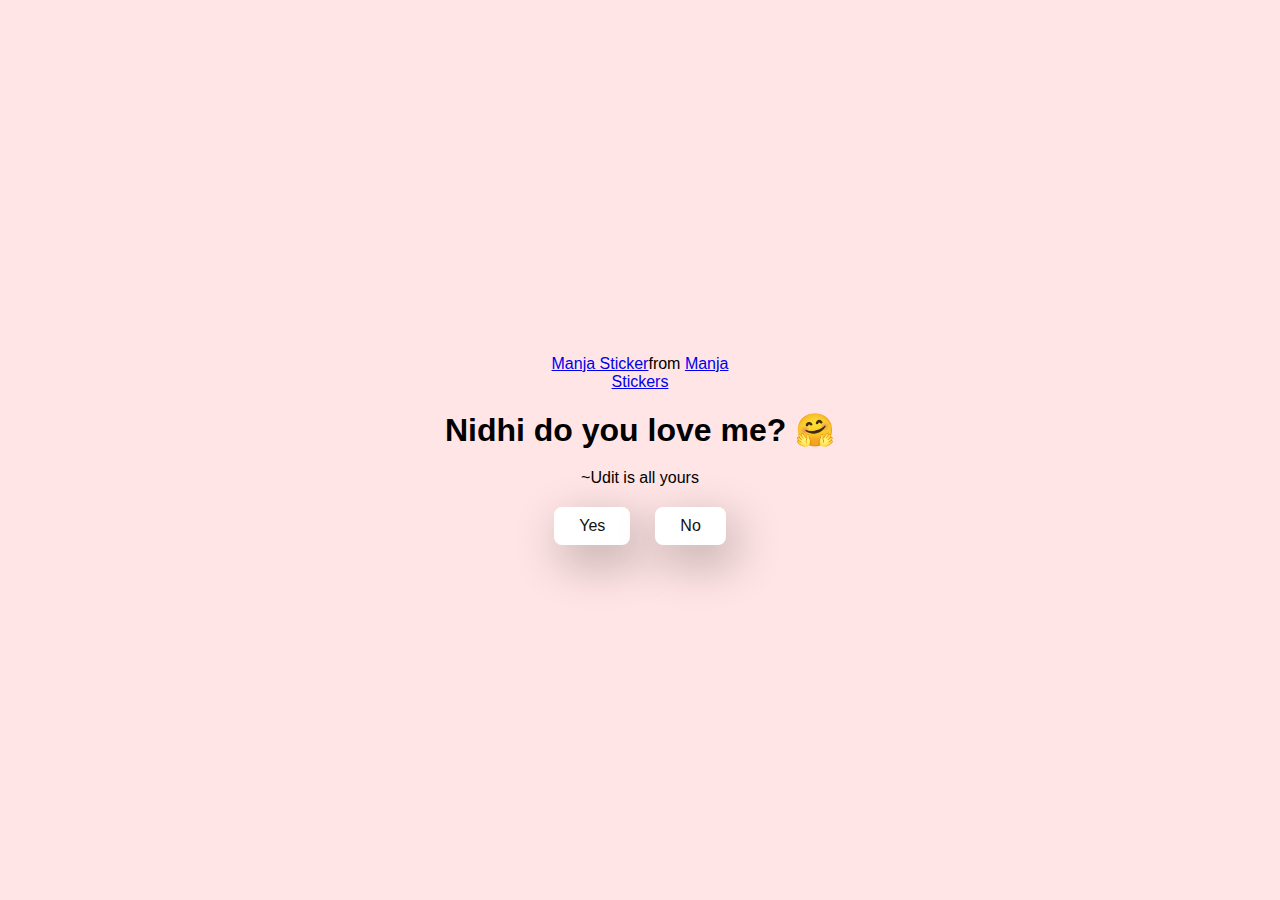
<file: index.html>
<!DOCTYPE html>
<html lang="en">

<head>
  <meta charset="UTF-8" />
  <meta name="viewport" content="width=device-width, initial-scale=1.0" />
  <title>Ask Her Out</title>

  <link rel="stylesheet" href="./style.css" />
</head>

<body>
  <div class="container">
    <div class="tenor-gif-embed" data-postid="22885016" data-share-method="host" data-aspect-ratio="1.04918"
      data-width="100%">
      <a href="https://tenor.com/view/manja-gif-22885016">Manja Sticker</a>from
      <a href="https://tenor.com/search/manja-stickers">Manja Stickers</a>
    </div>
    <script type="text/javascript" async src="https://tenor.com/embed.js"></script>
    <h1>Nidhi do you love me? 🤗</h1>
    <p>~Udit is all yours</p>

    <div class="btn">
      <a href="yes.html">Yes</a>
      <a href="no1.html">No</a>
    </div>
  </div>
</body>

</html>
</file>
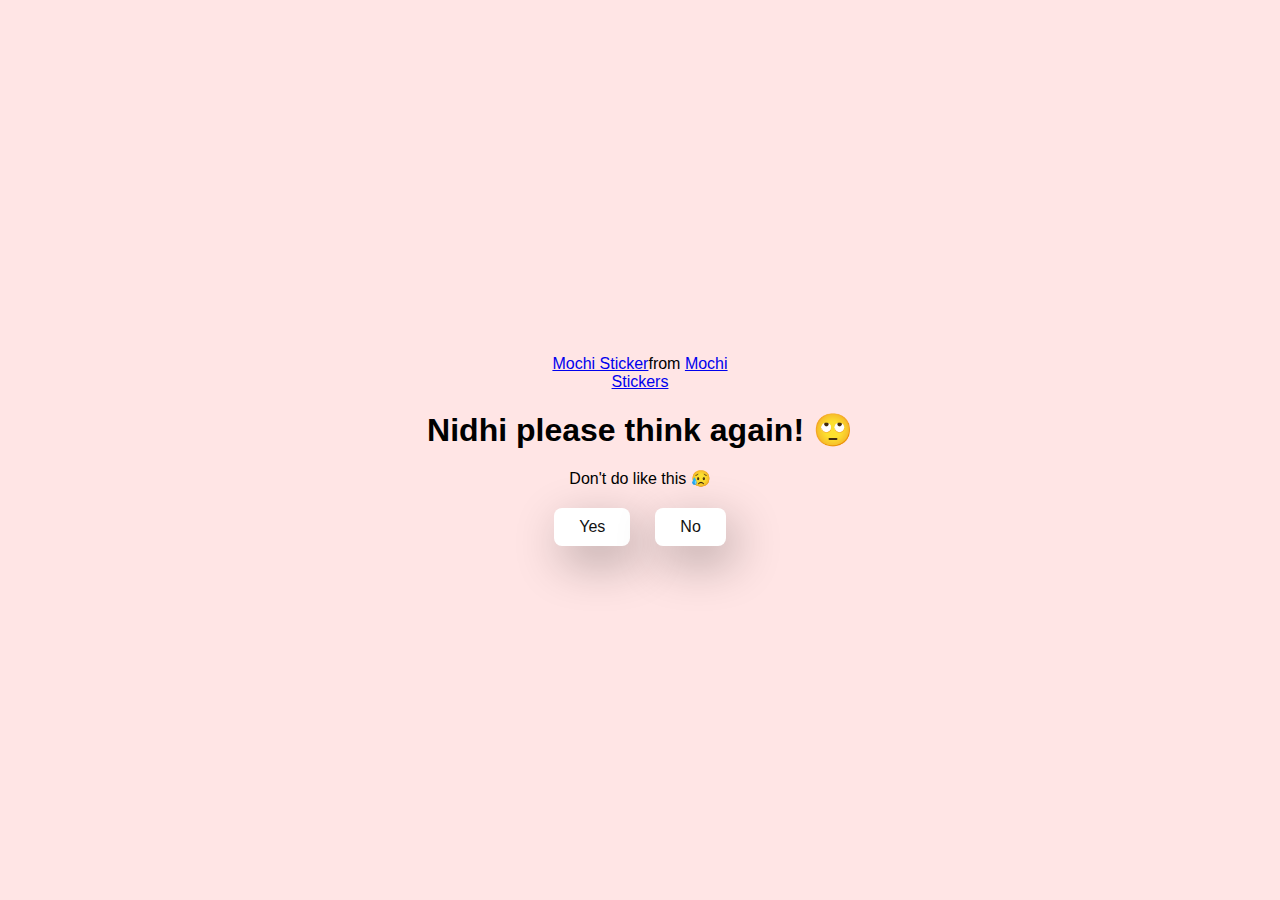
<file: no1.html>
<!DOCTYPE html>
<html lang="en">

<head>
    <meta charset="UTF-8" />
    <meta name="viewport" content="width=device-width, initial-scale=1.0" />
    <title>Ask Her Out</title>

    <link rel="stylesheet" href="./style.css" />
</head>

<body>
    <div class="container">
        <div class="tenor-gif-embed" data-postid="22050818" data-share-method="host" data-aspect-ratio="1"
            data-width="100%">
            <a href="https://tenor.com/view/mochi-gif-22050818">Mochi Sticker</a>from
            <a href="https://tenor.com/search/mochi-stickers">Mochi Stickers</a>
        </div>
        <script type="text/javascript" async src="https://tenor.com/embed.js"></script>
        <h1>Nidhi please think again! 🙄</h1>
        <p>Don't do like this 😥</p>

        <div class="btn">
            <a href="yes.html">Yes</a>
            <a href="no2.html">No</a>
        </div>
    </div>
</body>

</html>
</file>
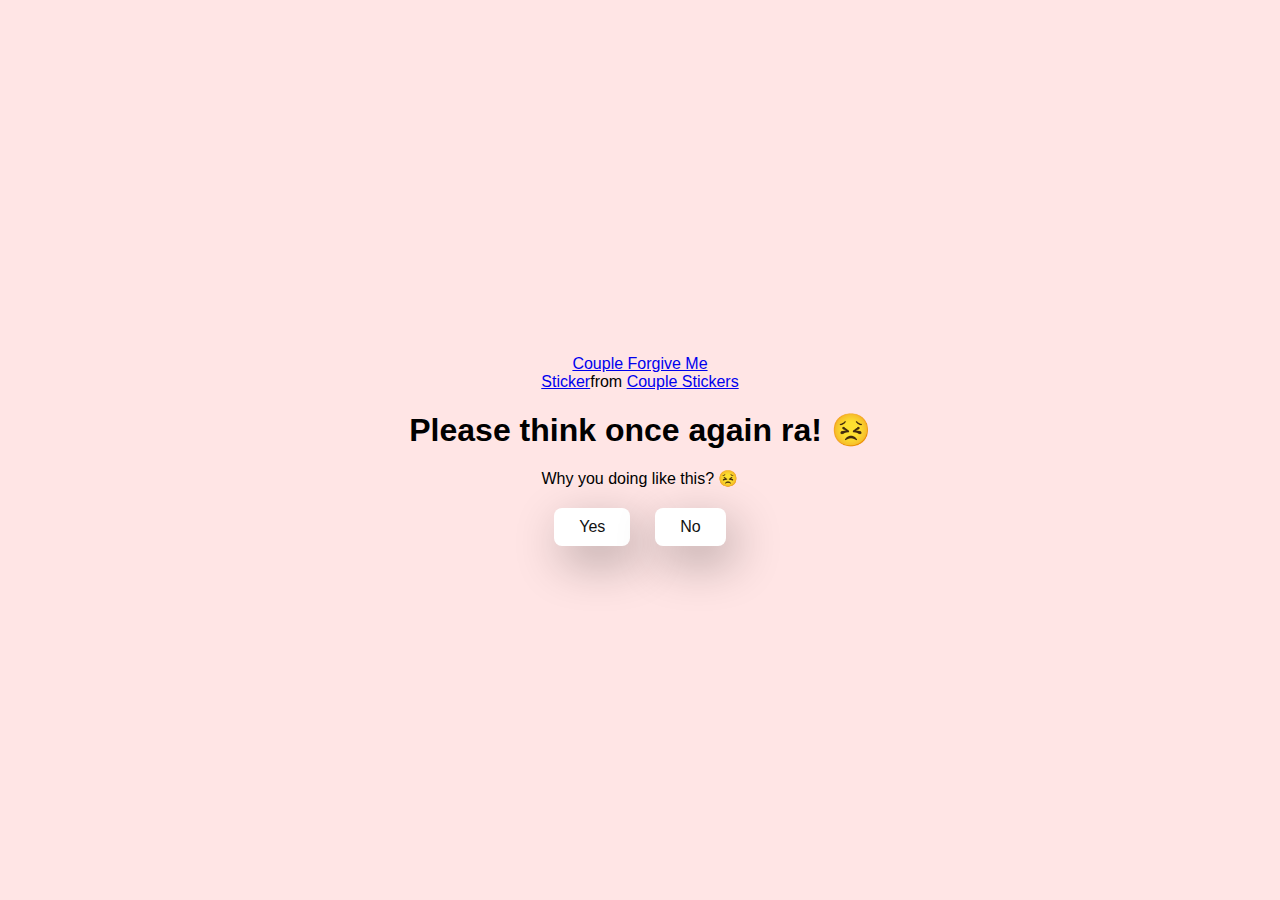
<file: no2.html>
<!DOCTYPE html>
<html lang="en">

<head>
    <meta charset="UTF-8" />
    <meta name="viewport" content="width=device-width, initial-scale=1.0" />
    <title>Ask Her Out</title>

    <link rel="stylesheet" href="./style.css" />
</head>

<body>
    <div class="container">
        <div class="tenor-gif-embed" data-postid="15195810" data-share-method="host" data-aspect-ratio="1"
            data-width="100%">
            <a href="https://tenor.com/view/couple-forgive-me-asking-for-forgiveness-begging-crying-gif-15195810">Couple
                Forgive Me Sticker</a>from
            <a href="https://tenor.com/search/couple-stickers">Couple Stickers</a>
        </div>
        <script type="text/javascript" async src="https://tenor.com/embed.js"></script>

        <h1>Please think once again ra! 😣</h1>
        <p>Why you doing like this? 😣</p>

        <div class="btn">
            <a href="yes.html">Yes</a>
            <a href="no3.html">No</a>
        </div>
    </div>
</body>

</html>
</file>
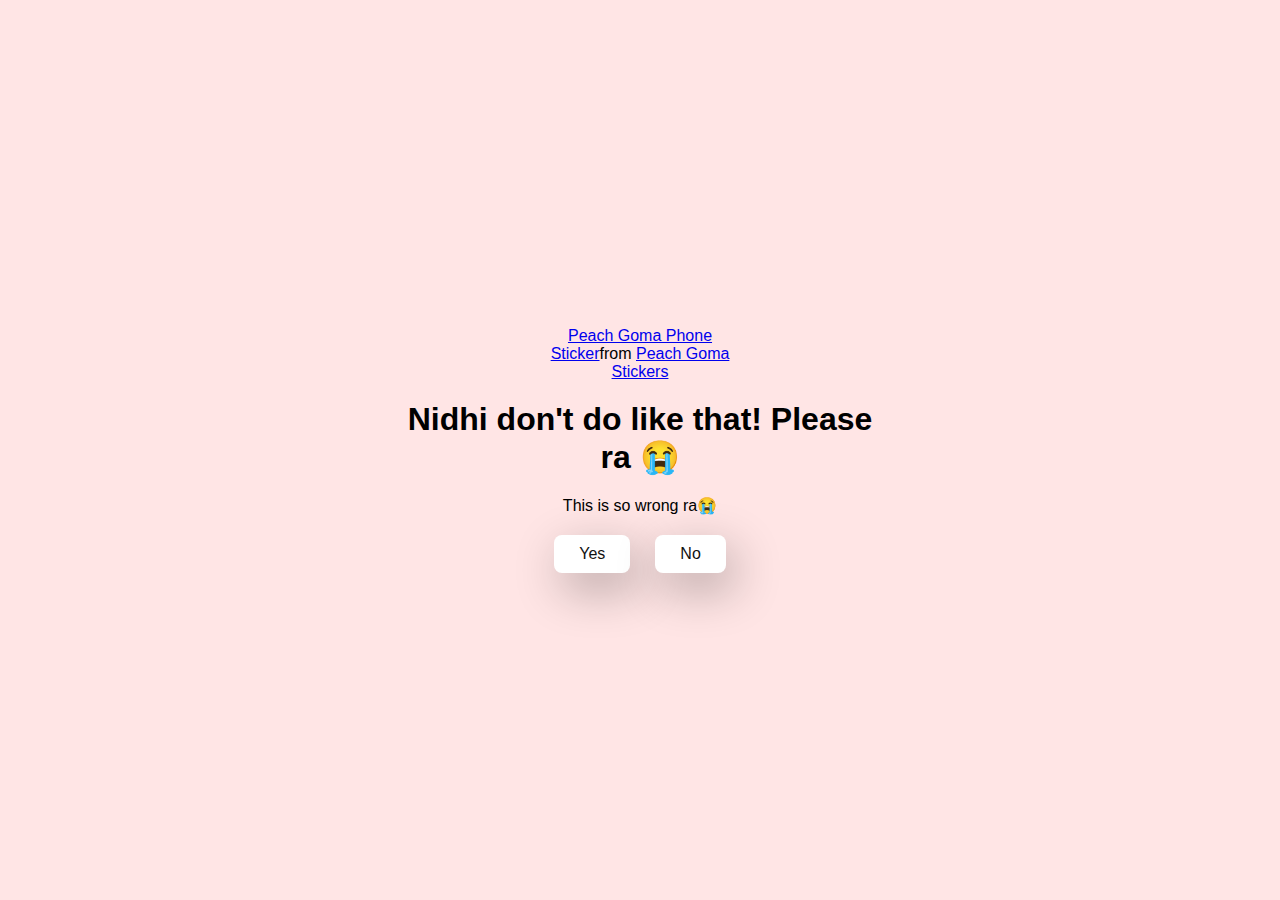
<file: no3.html>
<!DOCTYPE html>
<html lang="en">

<head>
    <meta charset="UTF-8" />
    <meta name="viewport" content="width=device-width, initial-scale=1.0" />
    <title>Ask Her Out</title>

    <link rel="stylesheet" href="./style.css" />
</head>

<body>
    <div class="container">
        <div class="tenor-gif-embed" data-postid="15974530976611222074" data-share-method="host"
            data-aspect-ratio="1.26923" data-width="100%">
            <a href="https://tenor.com/view/peach-goma-phone-gif-15974530976611222074">Peach Goma Phone Sticker</a>from
            <a href="https://tenor.com/search/peach+goma-stickers">Peach Goma Stickers</a>
        </div>
        <script type="text/javascript" async src="https://tenor.com/embed.js"></script>

        <h1>Nidhi don't do like that! Please ra 😭</h1>
        <p>This is so wrong ra😭</p>

        <div class="btn">
            <a href="yes.html">Yes</a>
            <a href="#" id="move-random">No</a>
        </div>
    </div>

    <script src="./script.js"></script>
</body>

</html>
</file>
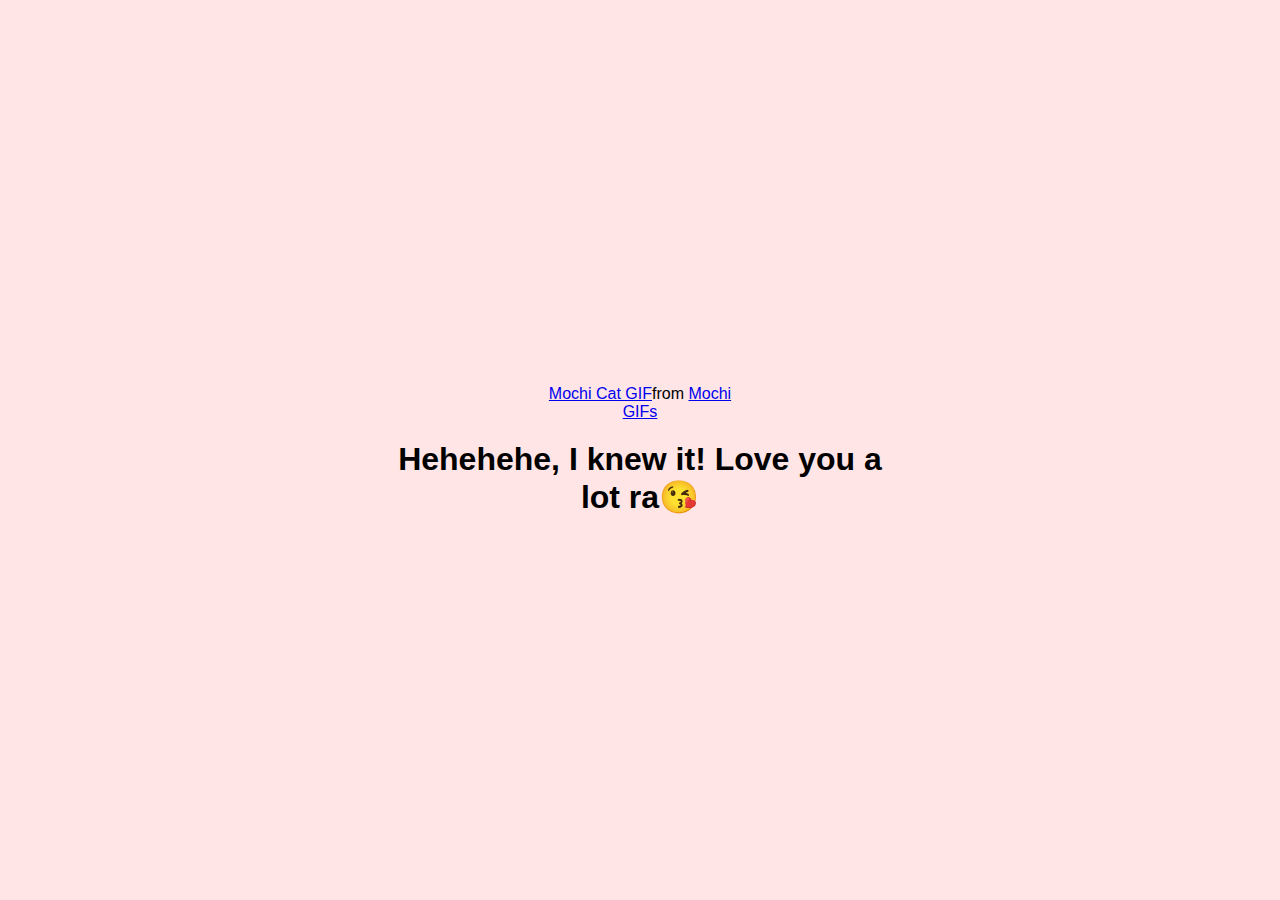
<file: yes.html>
<!DOCTYPE html>
<html lang="en">

<head>
    <meta charset="UTF-8" />
    <meta name="viewport" content="width=device-width, initial-scale=1.0" />
    <title>Ask Her Out</title>

    <link rel="stylesheet" href="./style.css" />
</head>

<body>
    <div class="container">
        <div class="tenor-gif-embed" data-postid="253027946666209433" data-share-method="host"
            data-aspect-ratio="1.37853" data-width="100%">
            <a
                href="https://tenor.com/view/mochi-cat-mochi-and-goma-goma-and-peach-mochi-mochi-peach-cat-gif-gif-253027946666209433">Mochi
                Cat GIF</a>from <a href="https://tenor.com/search/mochi-gifs">Mochi GIFs</a>
        </div>
        <script type="text/javascript" async src="https://tenor.com/embed.js"></script>
        <h1>Hehehehe, I knew it! Love you a lot ra😘</h1>
    </div>
</body>

</html>
</file>
<file: style.css>
/* author - deepak tiwari */
* {
    margin: 0;
    padding: 0;
    box-sizing: border-box;
    font-family: sans-serif;
}

body {
    width: 100%;
    min-height: 100vh;
    display: flex;
    justify-content: center;
    align-items: center;
    background-color: #ffe5e5;
}

.container {
    display: flex;
    flex-direction: column;
    text-align: center;
    align-items: center;
    gap: 20px;
    max-width: 500px;
    margin: 20px;
}

.container .tenor-gif-embed {
    max-width: 200px;
}

.container .btn {
    display: flex;
    gap: 25px;
}

.btn a {
    text-decoration: none;
    color: #111;
    background: #fff;
    padding: 10px 25px;
    border-radius: 8px;
    box-shadow: 0.5rem 1rem 3rem hsl(0, 0%, 0%, 0.3);
}
</file>
